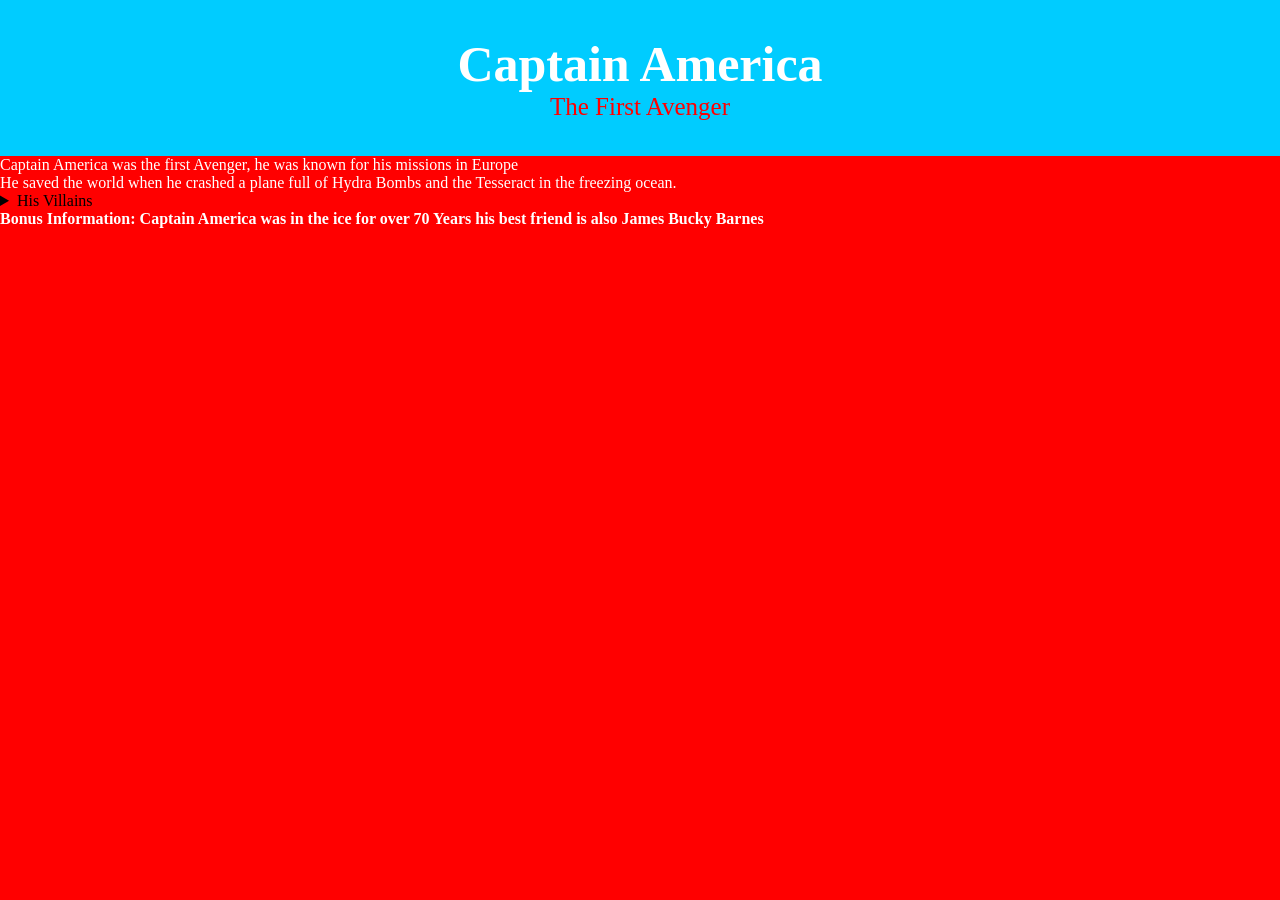
<file: captainamerica.html>
<!DOCTYPE html>
<html>
<head>
    <meta charset="UTF-8">
    <title> Captain America</title>
    <style>
     * {
        margin: 0;
        padding: 0;
    }
    body {
        background-color: rgb(255, 0, 0);
       background-size: cover;
       background-repeat: no-repeat;
        background-image: url('https://www.twincities.com/wp-content/uploads/2016/04/from-captain-america-civil-war-to-finding-dory-10-movies-to-look-forward-to-in-2016-734527.jpg');
    }
    h1 {
        color:rgb(255, 255, 255);
    }
    header {
        text-align:center;
        background-color: rgb(0, 204, 255);
        padding: 35px 20px;
        font-size: 25px;
    }
    nav {
       background-color:rgb(255, 255, 255);
        padding: 20px 20px;
    }   
    p {
        color:white;
    }
    </style>
</head>
<body>
    <header>
        <h1> Captain America</h1>
        <p style="color:red;"> The First Avenger</p>
    </header>
    <p>Captain America was the first Avenger, he was known for his missions in Europe</p>
    <p> He saved the world when he crashed a plane full of Hydra Bombs and the Tesseract in the freezing ocean.</p>
    <details>
        <summary>His Villains</summary>
        <p>Red Skull, Hydra, Taskmaster and Baron Zemo.</p>
    </details>
    <aside> 
        <p> <strong>Bonus Information: Captain America was in the ice for over 70 Years
            his best friend is also James Bucky Barnes
        </strong></p>
    </aside>
</body>


</html>
</file>
